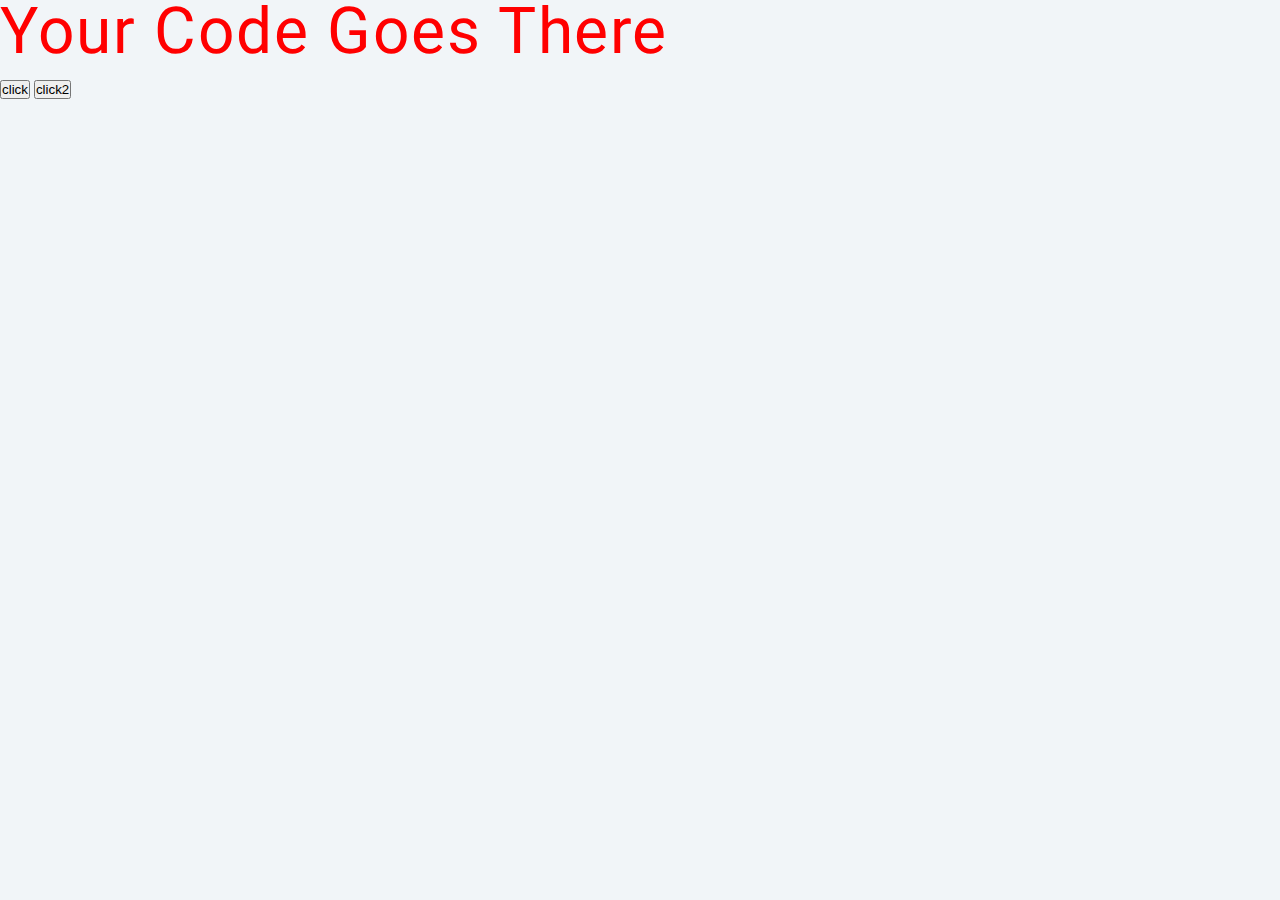
<file: 02-counter/setup/index.html>
<!DOCTYPE html>
<html lang="en">
  <head>
    <meta charset="UTF-8" />
    <meta name="viewport" content="width=device-width, initial-scale=1.0" />
    <title>Counter</title>

    <!-- styles -->
    <link rel="stylesheet" href="styles.css" />
  </head>
  <body>
    <h1>your code goes there</h1>
    <button>click</button>
    <button id="btn_2">click2</button>
    <!-- javascript -->
    <script src="app.js"></script>
  </body>
</html>
</file>
<file: 02-counter/setup/styles.css>
/*
=============== 
Fonts
===============
*/
@import url("https://fonts.googleapis.com/css?family=Open+Sans|Roboto:400,700&display=swap");

/*
=============== 
Variables
===============
*/

:root {
  /* dark shades of primary color*/
  --clr-primary-1: hsl(205, 86%, 17%);
  --clr-primary-2: hsl(205, 77%, 27%);
  --clr-primary-3: hsl(205, 72%, 37%);
  --clr-primary-4: hsl(205, 63%, 48%);
  /* primary/main color */
  --clr-primary-5: hsl(205, 78%, 60%);
  /* lighter shades of primary color */
  --clr-primary-6: hsl(205, 89%, 70%);
  --clr-primary-7: hsl(205, 90%, 76%);
  --clr-primary-8: hsl(205, 86%, 81%);
  --clr-primary-9: hsl(205, 90%, 88%);
  --clr-primary-10: hsl(205, 100%, 96%);
  /* darkest grey - used for headings */
  --clr-grey-1: hsl(209, 61%, 16%);
  --clr-grey-2: hsl(211, 39%, 23%);
  --clr-grey-3: hsl(209, 34%, 30%);
  --clr-grey-4: hsl(209, 28%, 39%);
  /* grey used for paragraphs */
  --clr-grey-5: hsl(210, 22%, 49%);
  --clr-grey-6: hsl(209, 23%, 60%);
  --clr-grey-7: hsl(211, 27%, 70%);
  --clr-grey-8: hsl(210, 31%, 80%);
  --clr-grey-9: hsl(212, 33%, 89%);
  --clr-grey-10: hsl(210, 36%, 96%);
  --clr-white: #fff;
  --clr-red-dark: hsl(360, 67%, 44%);
  --clr-red-light: hsl(360, 71%, 66%);
  --clr-green-dark: hsl(125, 67%, 44%);
  --clr-green-light: hsl(125, 71%, 66%);
  --clr-black: #222;
  --ff-primary: "Roboto", sans-serif;
  --ff-secondary: "Open Sans", sans-serif;
  --transition: all 0.3s linear;
  --spacing: 0.1rem;
  --radius: 0.25rem;
  --light-shadow: 0 5px 15px rgba(0, 0, 0, 0.1);
  --dark-shadow: 0 5px 15px rgba(0, 0, 0, 0.2);
  --max-width: 1170px;
  --fixed-width: 620px;
}
/*
=============== 
Global Styles
===============
*/

*,
::after,
::before {
  margin: 0;
  padding: 0;
  box-sizing: border-box;
}
body {
  font-family: var(--ff-secondary);
  background: var(--clr-grey-10);
  color: var(--clr-grey-1);
  line-height: 1.5;
  font-size: 0.875rem;
}
ul {
  list-style-type: none;
}
a {
  text-decoration: none;
}
h1,
h2,
h3,
h4 {
  letter-spacing: var(--spacing);
  text-transform: capitalize;
  line-height: 1.25;
  margin-bottom: 0.75rem;
  font-family: var(--ff-primary);
}
h1 {
  font-size: 3rem;
}
h2 {
  font-size: 2rem;
}
h3 {
  font-size: 1.25rem;
}
h4 {
  font-size: 0.875rem;
}
p {
  margin-bottom: 1.25rem;
  color: var(--clr-grey-5);
}
@media screen and (min-width: 800px) {
  h1 {
    font-size: 4rem;
  }
  h2 {
    font-size: 2.5rem;
  }
  h3 {
    font-size: 1.75rem;
  }
  h4 {
    font-size: 1rem;
  }
  body {
    font-size: 1rem;
  }
  h1,
  h2,
  h3,
  h4 {
    line-height: 1;
    color: red;
    font-weight: 400;
  }
}
/*  global classes */

/* section */
.section {
  padding: 5rem 0;
}

.section-center {
  width: 90vw;
  margin: 0 auto;
  max-width: 1170px;
}
@media screen and (min-width: 992px) {
  .section-center {
    width: 95vw;
  }
}
main {
  min-height: 100vh;
  display: grid;
  place-items: center;
}

/*
=============== 
Counter
===============
*/

main {
  min-height: 100vh;
  display: grid;
  place-items: center;
}
.container {
  text-align: center;
}
#value {
  font-size: 6rem;
  font-weight: bold;
}
.btn {
  text-transform: uppercase;
  background: transparent;
  color: var(--clr-black);
  padding: 0.375rem 0.75rem;
  letter-spacing: var(--spacing);
  display: inline-block;
  transition: var(--transition);
  font-size: 0.875rem;
  border: 2px solid var(--clr-black);
  cursor: pointer;
  box-shadow: 0 1px 3px rgba(0, 0, 0, 0.2);
  border-radius: var(--radius);
  margin: 0.5rem;
}
.btn:hover {
  color: var(--clr-white);
  background: var(--clr-black);
}
</file>
